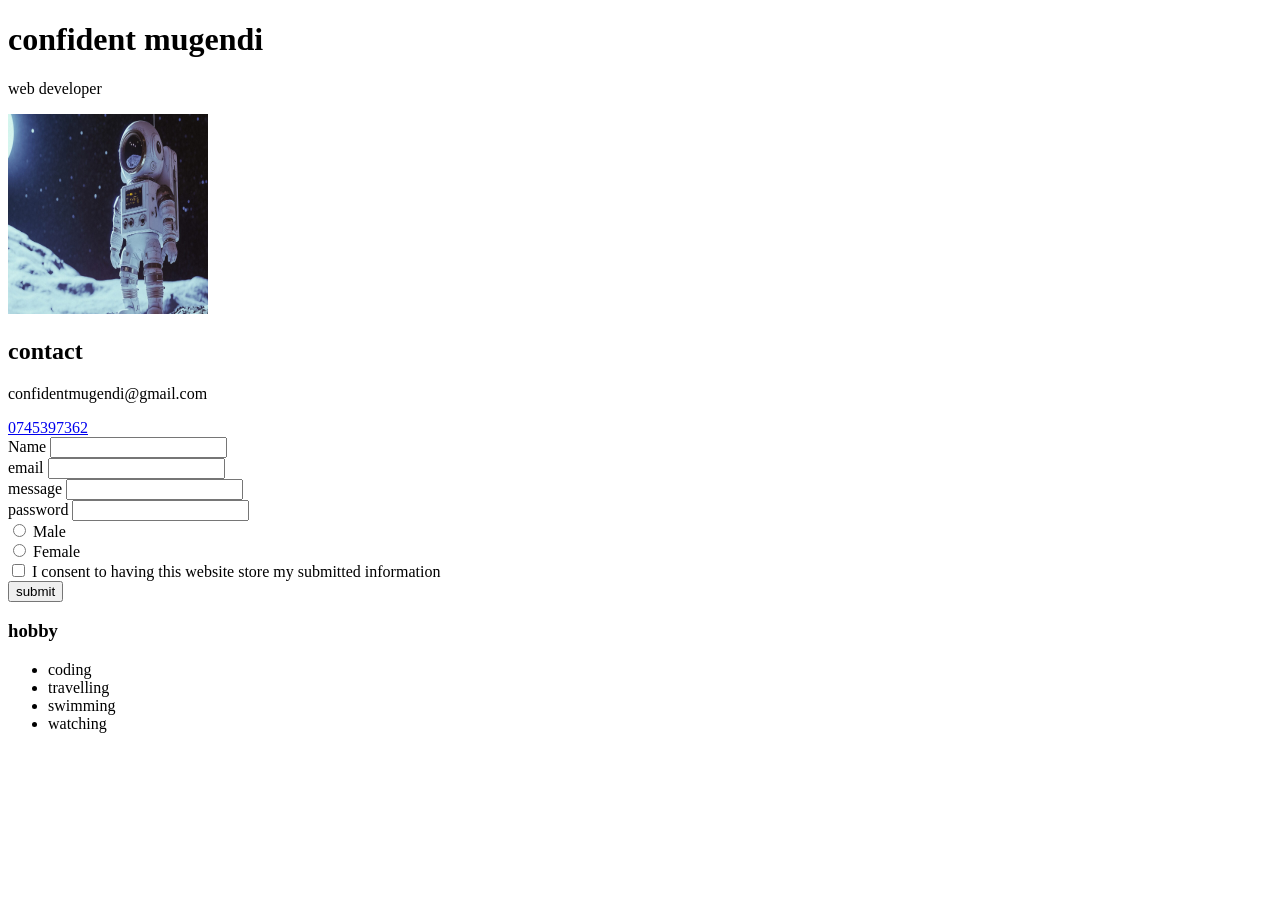
<file: intro/index.html>
<!DOCTYPE html>
<html>
<head></head>

<body>
    <h1>confident mugendi</h1>
        <p>web developer</p>
        <img src="space.jpg" 
        alt="a space image" 
        width="200px"
         height="200px"> 
            <h2>contact</h2
            <a href="mailto:confidentmugendi@gmail.com"> confidentmugendi@gmail.com</a>
           <p></p> <a href="tel:0745397362">0745397362</a>

           <form "">
            <label for="name">Name</label>
            <input type="text"  id="name" ><br
            <label for="email">email</label>
                <input type="text" id="email" ><br 
                

                <label for="message">message</label>
                <input type="message" id="message"> <br>
                <label for="password">password</label>
                  <input type="password" name="" id="password"> <br>
                    
                   
                   
                   <!-- Select one of many options -->

<div>
    <input type="radio" name="gender" id="male">
    <label for="male">Male</label>
</div>

<div>
    <input type="radio" name="gender" id="female">
    <label for="female">Female</label>
</div>
<input type="checkbox" id="consent">
 <label for="consent">I consent to having this website store my submitted information </label> 
                    <br>
                     
                      <button>submit</button>

           </form>
            <h3>hobby</h3>
            <ul>
                <li>coding</li>
                <li>travelling</li>
                <li>swimming</li>
                <li>watching</li>
            </ul>
</body>
</html>
</file>
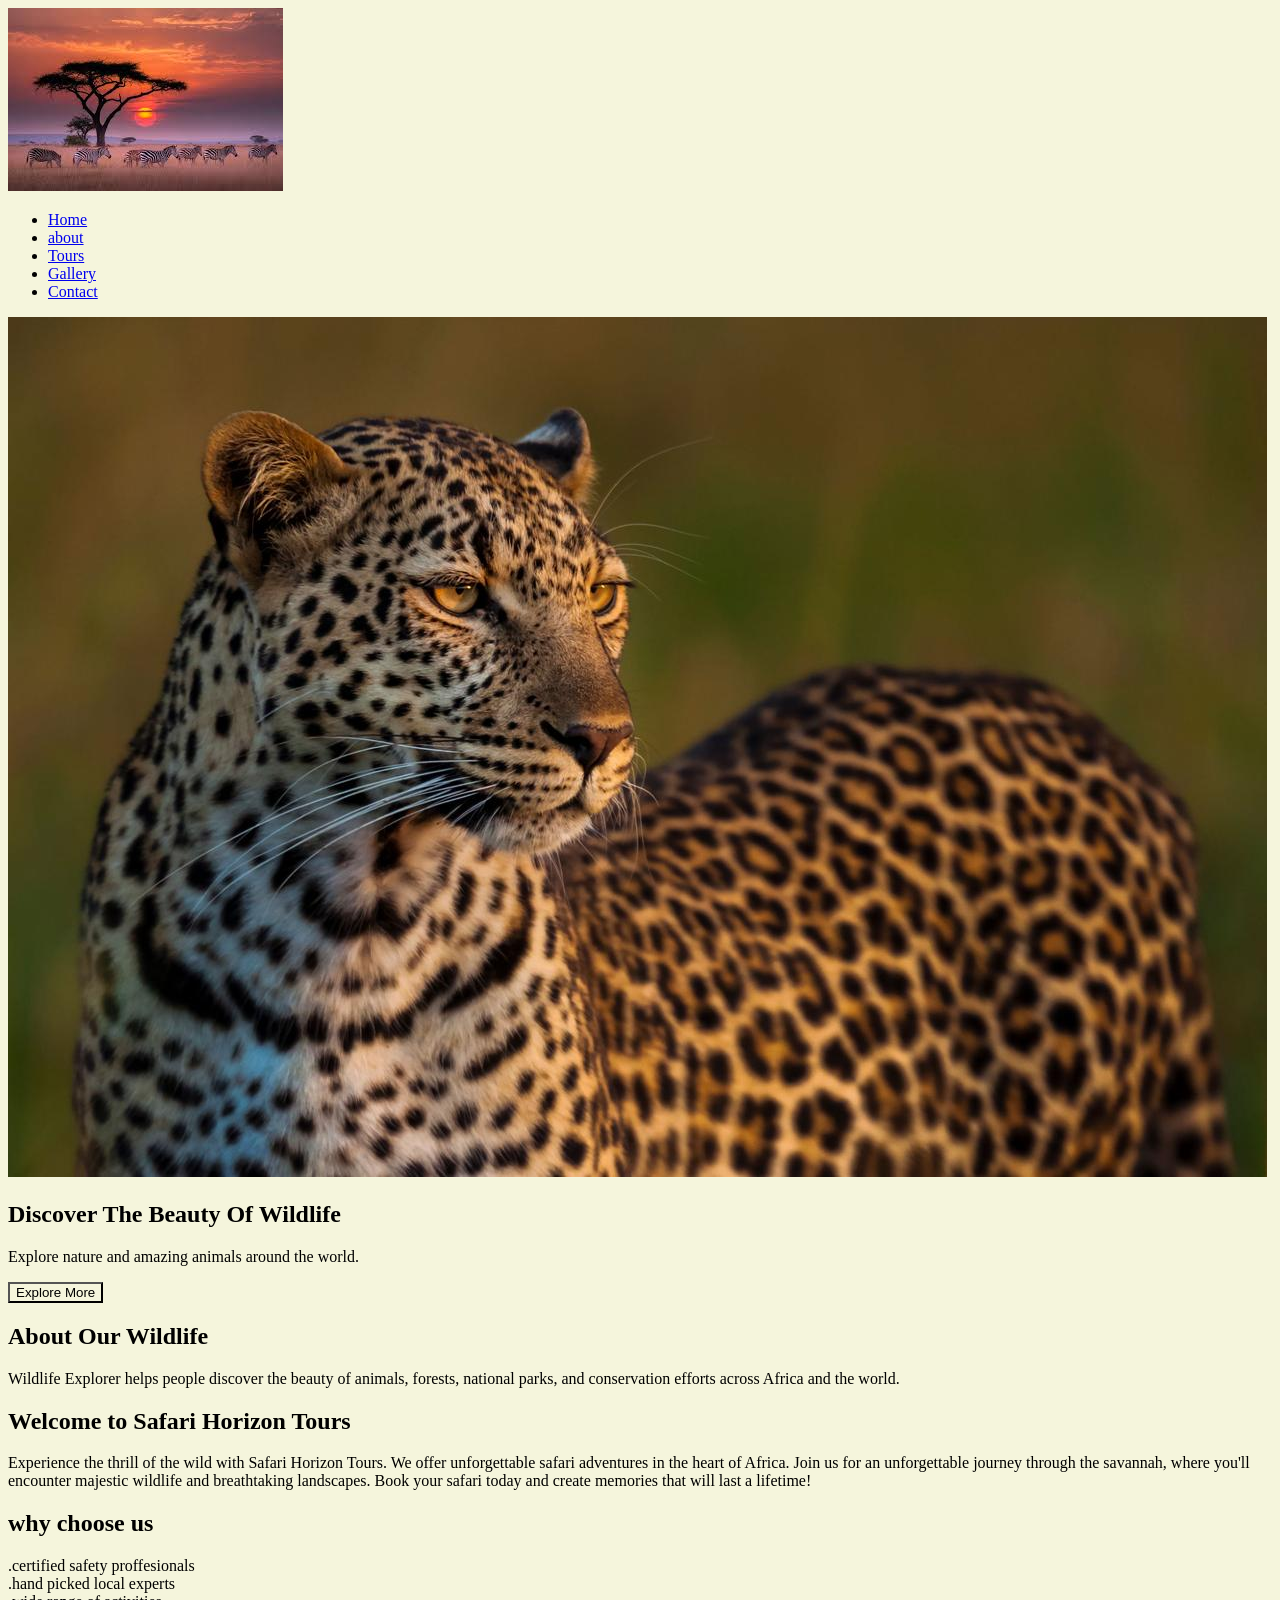
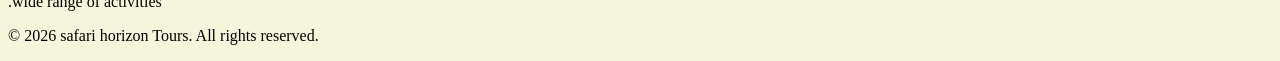
<file: safari horizon tours/index.html>
<!doctype html>
<html lang="en">
  <head>
    <meta charset="UTF-8" />
    <meta name="viewport" content="width=device-width, initial-scale=1.0" />
    <title>Safari Horizon Tours</title>
    
    <script src="script.js" defer></script>
    <link rel="stylesheet" href="styles.css" />
  </head>


    <link rel="stylesheet" href="styles.css" />
  </head>
  <body>
    <header>
        <div class="logo">
            <img src="wild life.jpg" alt="Safari Horizon Tours Logo">
        </div>
    <nav>
      <ul>
        <li><a href="index.html">Home</a></li>
        <li><a href="about.html">about</a></li>
        <li><a href="tours.html">Tours</a></li>
        <li><a href="gallery.html">Gallery</a></li>
        <li><a href="contact.html">Contact</a></li>
      </ul>
    </nav>
    </header>
    <section class="hero">
        <img src ="wild3.jpg" alt="Safari Horizon Tours Hero Image">

     <div class="hero-text">
            <h2>Discover The Beauty Of Wildlife</h2>
            <p>Explore nature and amazing animals around the world.</p>

            <button>Explore More</button>
        </div>

    </section>


    <!-- ABOUT SECTION -->
    <section class="about">

        <h2>About Our Wildlife</h2>

        <p>
            Wildlife Explorer helps people discover the beauty of animals,
            forests, national parks, and conservation efforts across Africa
            and the world.
        </p>

    </section>


    
        </div>

    </section>


    <h2>Welcome to Safari Horizon Tours</h2>
    <p>
      Experience the thrill of the wild with Safari Horizon Tours. We offer
      unforgettable safari adventures in the heart of Africa. Join us for an
      unforgettable journey through the savannah, where you'll encounter
      majestic wildlife and breathtaking landscapes. Book your safari today and
      create memories that will last a lifetime!
    </p>
    <section class="why-choose-us"></section>
        <h2>why choose us</h2>
        <p> 
            .certified safety proffesionals<br>
            .hand picked  local experts<br>
            .wide range of activities<br>
        </p>
    </section>
    
        
            <footer>
   

       

       
    </div>

    <!-- Bottom Copyright Bar -->
    <div class="footer-bottom">
        <p>&copy; 2026 safari horizon Tours. All rights reserved.</p>
    </div>
</footer>
        
    
  </body>
  
</html>
</file>
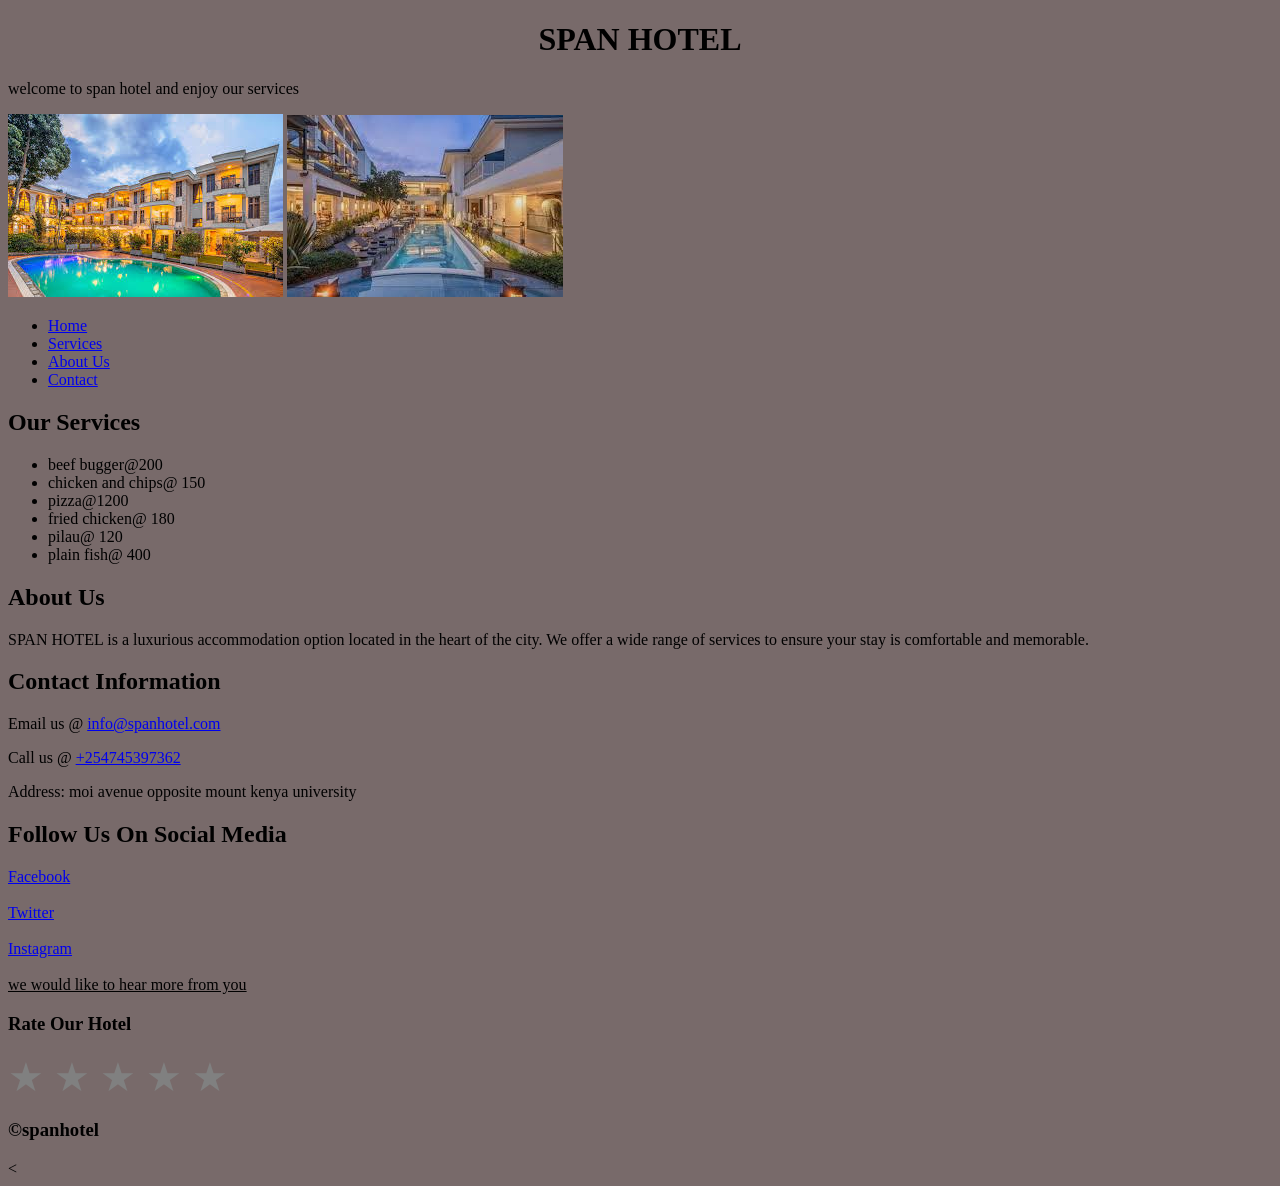
<file: span hotel/index.html>
<!doctype html>
<html lang="en">
  <head>
     <style>
        h1 {
            color: black;
            text-align: center;
        }

        body {
            background-color: rgb(120, 106, 106);
        }
    </style>
</head>
    <meta charset="UTF-8" />
    <meta name="viewport" content="width=device-width, initial-scale=1.0" />
    <title>SPAN HOTEL</title>
  </head>

  <body>
    <style>
        nav ul {
            list-style-type: <none>;
            padding: 0;
            text-align: center;
        }
    
        nav ul li {
            display: inline;
            margin: 0 15px;
        }
    
        nav ul li a {
            text-decoration: none;
            color: black;
            font-weight: bold;
        }
    
        nav ul li a:hover {
            color: blue;
        }
    </style>
    <h1>SPAN HOTEL</h1>
    <p>welcome to span hotel and enjoy our services</p>
    <img src="hotel.jpg" alt="an image of span hotel" />
    <img src="hotel 2.jpg" alt="an image of span hotel" />
    
      <ul>
        <li><a href="#home">Home</a></li>
        <li><a href="#services">Services</a></li>
        <li><a href="#about">About Us</a></li>
        <li><a href="#contact">Contact</a></li>
      </ul>
    <h2>Our Services</h2>
    <ul>
      <li>beef bugger@200</li>
      <li>chicken and chips@ 150</li>
      <li>pizza@1200</li>
      <li>fried chicken@ 180</li>
      <li>pilau@ 120</li>
      <li>plain fish@ 400</li>
    </ul>
    <h2>About Us</h2>
    <p>
      SPAN HOTEL is a luxurious accommodation option located in the heart of the
      city. We offer a wide range of services to ensure your stay is comfortable
      and memorable.
    </p>
    <h2>Contact Information</h2>
    <p>Email us @ <a href="mailto:info@spanhotel.com">info@spanhotel.com</a></p>

    <p>Call us @ <a href="tel:+254745397362">+254745397362</a></p>
  </body>
  <p>Address: moi avenue opposite mount kenya university</p>
  <h2>Follow Us On Social Media</h2>
  <a href="https://www.facebook.com/spanhotel"> Facebook</a
  ><br /><br />
  <a href="https://www.twitter.com/spanhotel">Twitter</a
  ><br /><br />
  <a href="https://www.instagram.com/spanhotel">Instagram</a
  ><br /><br />
  <ins>we would like to hear more from you </ins>
  
   <title>Star Rating</title>

    <style>

        .stars {
            font-size: 40px;
            cursor: pointer;
        }

        .star {
            color: gray;
        }

        .star.active {
            color: gold;
        }

    </style>
</head>

<body>

    <h3>Rate Our Hotel</h3>

    <div class="stars">
        <span class="star" onclick="rate(1)">★</span>
        <span class="star" onclick="rate(2)">★</span>
        <span class="star" onclick="rate(3)">★</span>
        <span class="star" onclick="rate(4)">★</span>
        <span class="star" onclick="rate(5)">★</span>
    </div>

    <script>

        const stars = document.querySelectorAll('.star');

        function rate(rating) {

            stars.forEach((star, index) => {

                if(index < rating){
                    star.classList.add('active');
                } else {
                    star.classList.remove('active');
                }

            });

        }

    </script>
    <h3>©spanhotel</h3>
    <
</html>
</file>
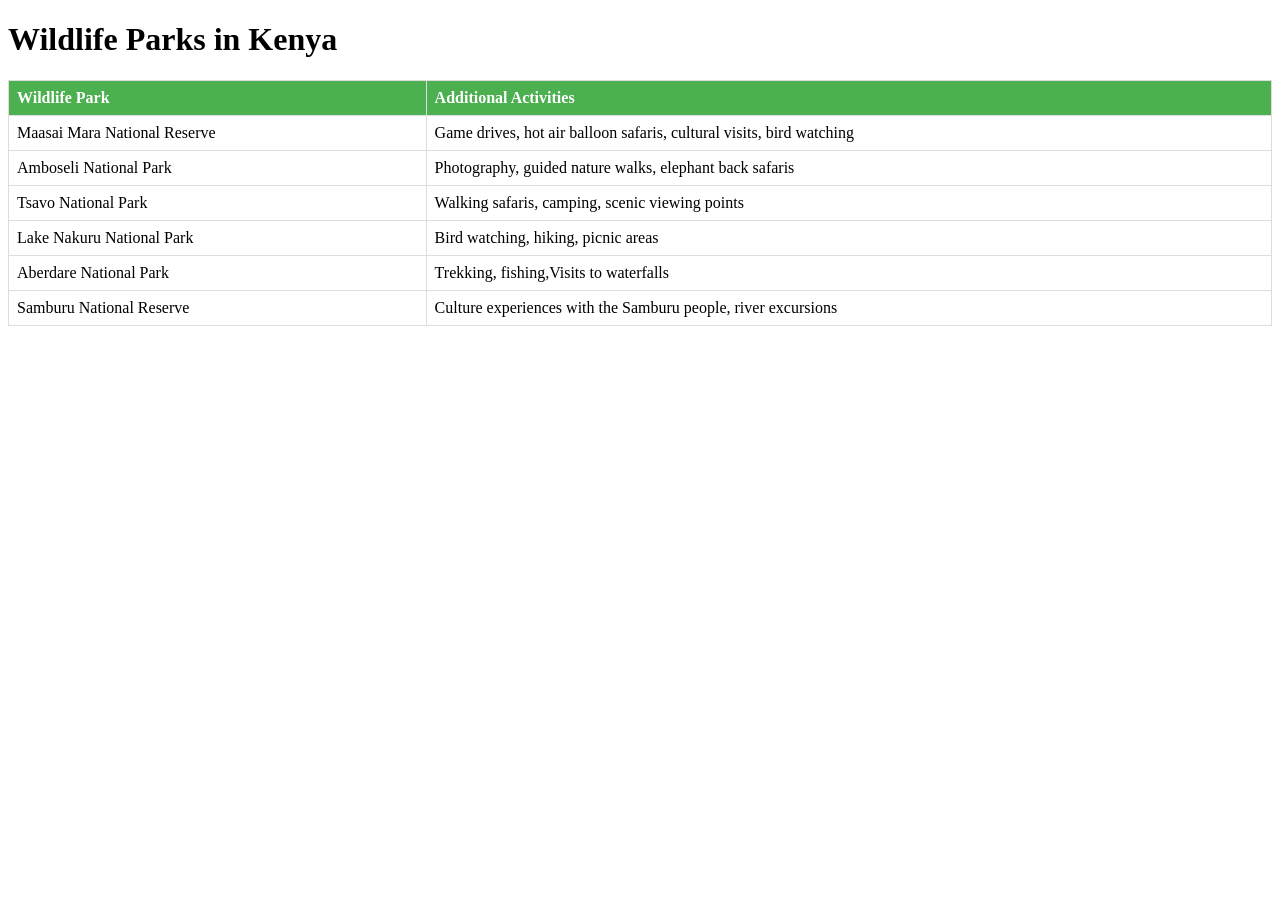
<file: safari horizon tours/tours.html>
<!doctype html>
<html lang="en">
  <head>
    <meta charset="UTF-8" />
    <meta name="viewport" content="width=device-width, initial-scale=1.0" />
    <title>Wildlife Parks in Kenya</title>
    <style>
      table {
        width: 100%;
        border-collapse: collapse;
      }
      th,
      td {
        border: 1px solid #ddd;
        padding: 8px;
        text-align: left;
      }
      th {
        background-color: #4caf50;
        color: white;
      }
      tr:hover {
        background-color: #f1f1f1;
      }
    </style>
  </head>
  <body>
    <h1>Wildlife Parks in Kenya</h1>
    <table>
      <tr>
        <th>Wildlife Park</th>
        <th>Additional Activities</th>
      </tr>
      <tr>
        <td>Maasai Mara National Reserve</td>
        <td>
          Game drives, hot air balloon safaris, cultural visits, bird watching
        </td>
      </tr>
      <tr>
        <td>Amboseli National Park</td>
        <td>Photography, guided nature walks, elephant back safaris</td>
      </tr>
      <tr>
        <td>Tsavo National Park</td>
        <td>Walking safaris, camping, scenic viewing points</td>
      </tr>
      <tr>
        <td>Lake Nakuru National Park</td>
        <td>Bird watching, hiking, picnic areas</td>
      </tr>
      <tr>
        <td>Aberdare National Park</td>
        <td>Trekking, fishing,Visits to waterfalls</td>
      </tr>
      <tr>
        <td>Samburu National Reserve</td>
        <td>Culture experiences with the Samburu people, river excursions</td>
      </tr>
    </table>
  </body>
</html>
</file>
<file: safari horizon tours/styles.css>
* {
  background-color: beige;
}
h1 {
  color: brown;
  font-family: "Times New Roman", Times, serif;
  text-align: center;
}
</file>
